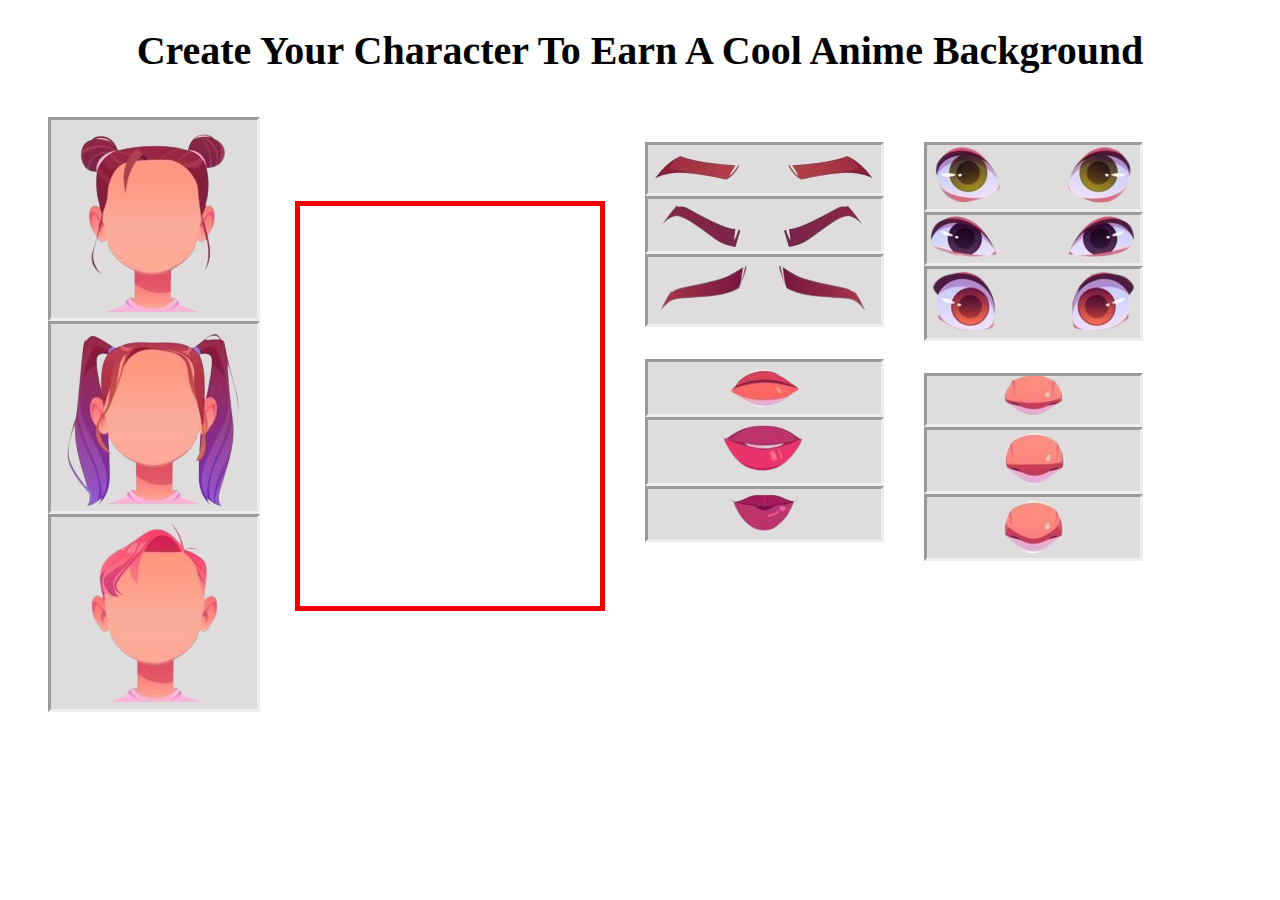
<file: face-creating-app/index.html>
<!DOCTYPE html>
<html lang="en">
<head>
    <meta charset="UTF-8">
    <meta name="viewport" content="width=device-width, initial-scale=1.0">
    <title>Document</title>
    <link href="style.css" rel="stylesheet" />
</head>
<body>
    <h1> Create Your Character To Earn A Cool Anime Background</h1>
    <main class="main">
        <ul class="faces">
            <li><img class="face1" src="images/face-1-removebg-preview.png"/></li>
            <li><img class="face2" src="images/face-6-removebg-preview.png"/></li>
            <li><img class="face3" src="images/face-3-removebg-preview.png"/></li>
        </ul>
        <div class="placeToShow">
        </div>
        <section>
            <ul class="eyebrows">
                <li><img class="eyebrows1" src="images/eyebrows-1-removebg-preview.png"/></li>
                <li><img class="eyebrows2" src="images/eyebrows-2-removebg-preview.png"/></li>
                <li><img class="eyebrows3" src="images/eyebrows-3-removebg-preview.png"/></li>
            </ul>
            <ul class="mouth">
                <li><img class="mouth1" src="images/mouth-1-removebg-preview.png"/></li>
                <li><img class="mouth2" src="images/mouth-2-removebg-preview.png"/></li>
                <li><img class="mouth3" src="images/mouth-3-removebg-preview.png"/></li>
            </ul>

        </section>
        
        <section>
            <ul class="eyes">
                <li><img class="eye1" src="images/eyes-1-removebg-preview.png"/></li>
                <li><img class="eye2" src="images/eyes-2-removebg-preview.png"/></li>
                <li><img class="eye3" src="images/eyes-3-removebg-preview.png"/></li>
            </ul>
            <ul class="nose">
                <li><img class="nose1" src="images/nose-1-removebg-preview.png"/></li>
                <li><img class="nose2" src="images/nose-2-removebg-preview.png"/></li>
                <li><img class="nose3" src="images/nose-3-removebg-preview.png"/></li>
            </ul>
        </section>
</main>
<script src="main.js"></script>
</body>
</html>
</file>
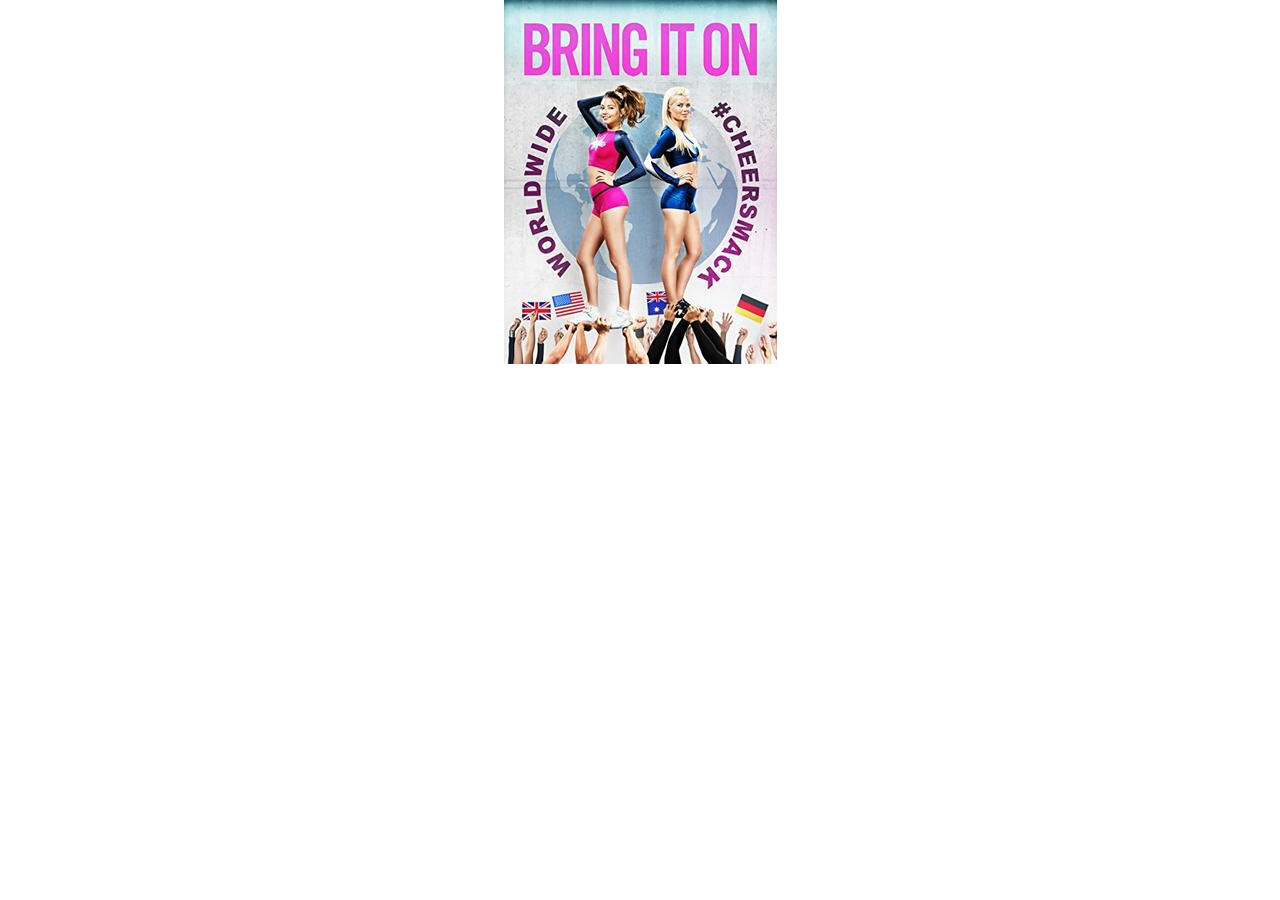
<file: class30-materials/class30-materials/objects-espresso-machine/index.html>
<!DOCTYPE html>
<html lang="en">
	<head>
    	<meta charset="utf-8">
    	<meta name="description" content="This is where your description goes">
    	<meta name="keywords" content="one, two, three">

		<title>Title in the tab</title>

		<!-- external CSS link -->
		<link rel="stylesheet" href="css/normalize.css">
		<link rel="stylesheet" href="css/style.css">
	</head>
	<body>
		<img src="img/worldwide-cheersmack.jpg" alt="Bring It On Worldwide Cheersmack DVD Cover">

		<h2></h2>

		<script type="text/javascript" src="js/main.js"></script>
	</body>
</html>
</file>
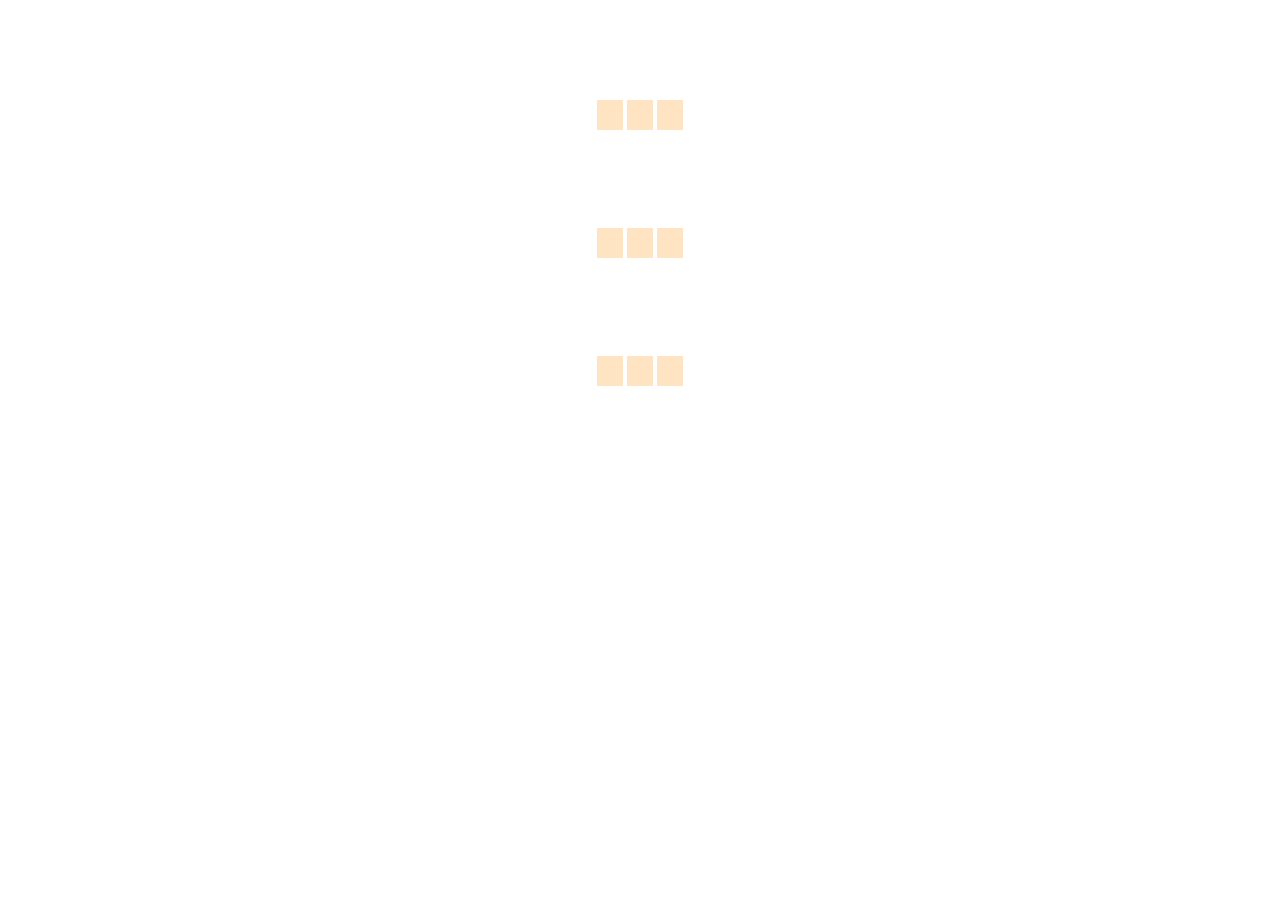
<file: class30-materials/class30-materials/tic-tac-toe/index.html>
<!DOCTYPE html>
<html lang="en">

<head>
	<meta charset="utf-8">
	<meta name="description" content="This is where your description goes">
	<meta name="keywords" content="one, two, three">

	<title>Title in the tab</title>

	<!-- external CSS link -->
	<link rel="stylesheet" href="css/normalize.css">
	<link rel="stylesheet" href="css/style.css">
</head>

<body>
	<div class="mainGrid">
		<div class="row">
			<div class = "gridSquare" id="zerozero"></div>
			<div class = "gridSquare" id="zeroone"></div>
			<div class = "gridSquare" id="zerotwo"></div>
		</div>

		<div class="row">
			<div class = "gridSquare" id="onezero"></div>
			<div class = "gridSquare" id="oneone"></div>
			<div class = "gridSquare" id="onetwo"></div>
		</div>

		<div class="row">
			<div class = "gridSquare" id="twozero"></div>
			<div class = "gridSquare" id="twoone"></div>
			<div class = "gridSquare" id="twotwo"></div>
		</div>



	</div>

	<script type="text/javascript" src="js/main.js"></script>
</body>

</html>
</file>
<file: face-creating-app/style.css>
ul{
    list-style: None;
}

li{
    border-style: inset;
    background: rgba(190, 186, 186, .5);
}

h1{
   text-align: center;
   font-weight: Bold;
   font-size: 2.5rem;
}

main{
    display:flex;
    flex:1;
    text-align: center;
}

section{
    display:flex;
}

div{
    position: relative;
    margin-left: 35px ;
    top: 100px;
    width: 300px; /* Set container size */
    height: 300px; /* Adjust as needed */
    padding-bottom: 100px;
    border: 5px solid rgb(243, 0, 0);
}

section{
    padding-top: 2%;
    display:flex;
    flex-direction:column;
}

div .face1, div .face2{
    position: absolute;
    top: 100px;
    left: 41px;
    z-index: 1;
    width: 75%;
}

div .face3{
    position: absolute;
    top: 90px;
    left: 54px;
    z-index: 1;
    width: 65%;

}
div .eyebrows1, div .eyebrows2, div .eyebrows3{
    position: absolute;
    top: 160px;
    left: 90px;
    z-index: 2;
    width:40%;
}

div .eye1, div .eye2, div .eye3{
    position:absolute;
    top: 180px;
    left: 105px;
    z-index: 3;
    width:30%;
}

div .nose1, div .nose2, div .nose3{
    position:absolute;
    top: 195px;
    left: 127px;
    z-index: 4;
    width:15%;
}

div .eye1{
    position:absolute;
    top: 180px;
    left: 105px;
    z-index: 5;
    width:30%;
}

div .mouth1, div .mouth2, div .mouth3{
    position:absolute;
    top: 217px;
    left: 120px;
    z-index: 5;
    width:20%;
}
</file>
<file: class30-materials/class30-materials/objects-espresso-machine/css/style.css>
/******************************************
/* CSS
/*******************************************/

/* Box Model Hack */
*{
  box-sizing: border-box;
}

/******************************************
/* LAYOUT
/*******************************************/
img{
  display: block;
  margin: 0 auto;
}


/******************************************
/* ADDITIONAL STYLES
/*******************************************/
</file>
<file: class30-materials/class30-materials/tic-tac-toe/css/style.css>
/******************************************
/* CSS
/*******************************************/

/* Box Model Hack */
*{
  box-sizing: border-box;
}

/******************************************
/* LAYOUT
/*******************************************/
img{
  display: block;
  margin: 0 auto;
  width: 25%;
}

.mainGrid{
  display:flex;
  align-items: center;
  justify-content: center;
  flex-direction: column;
}

div{
  margin:2%;
  padding:2%
}

.row{
  display:flex;

}

.gridSquare:after{
  content:'';
  display:block;
  clear:both;

}

.gridSquare{
  width: 30px;
  height:30px;
  background-color: bisque;
}

/******************************************
/* ADDITIONAL STYLES
/*******************************************/
</file>
